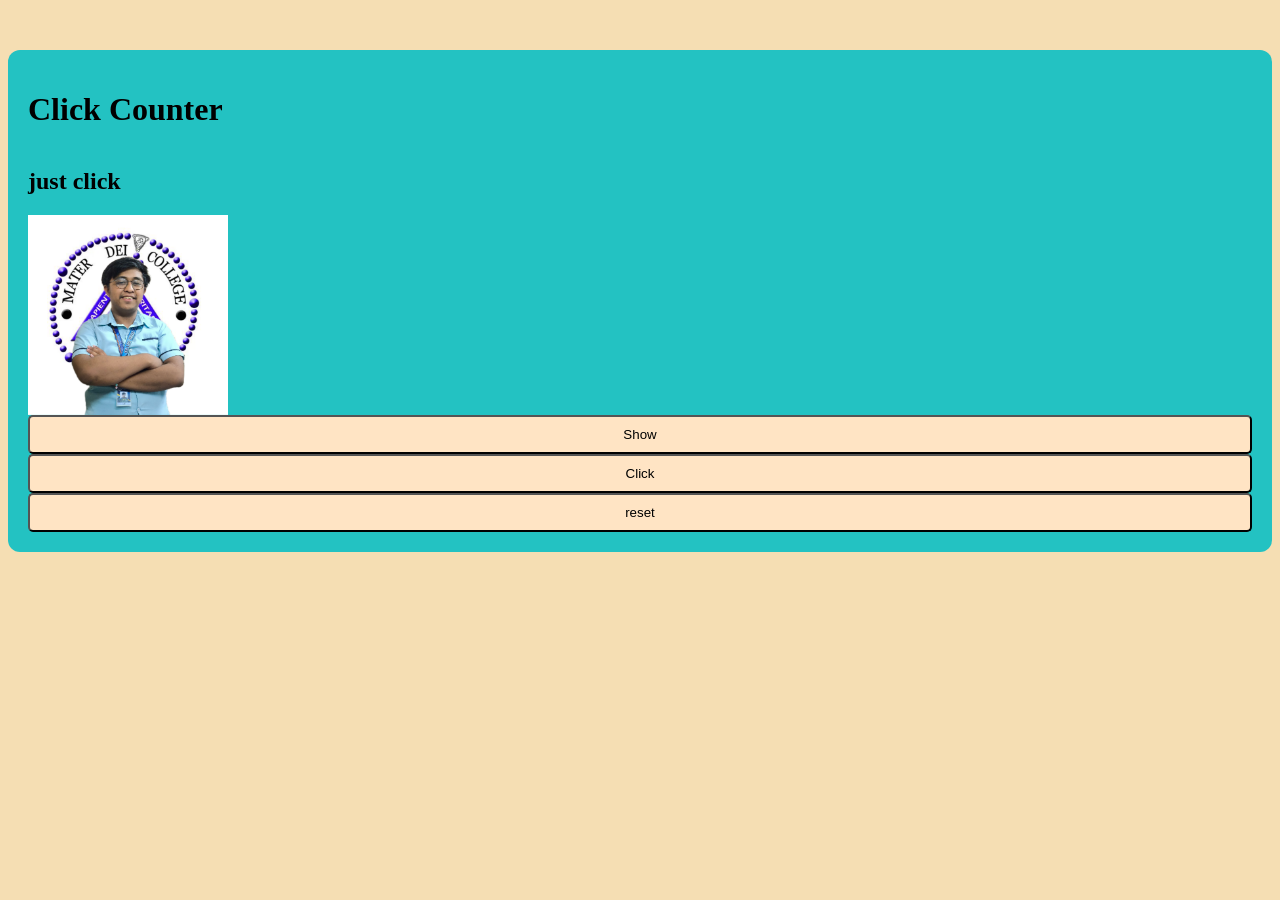
<file: index.html>
<!DOCTYPE html>
<html lang="en">
<head>
    <meta charset="UTF-8">
    <meta name="viewport" content="width=device-width, initial-scale=1.0">
    <title>Click counter</title>
    <link rel="stylesheet" href="click.css" />
    <link rel="icon" href="icon.png">
</head>
<body>
    <div class="box">
    <h1>Click Counter</h1>
    <h2>just click</h2>
     <img src="cj.png" alt="a photo worth comming" class="bitch">
    <button id="show">Show</button>

    <button id="click">Click</button>
    <button id="reset">reset</button>
   
    </div>
    <audio src="cjmp3.mp3" id="mp3"></audio>


</body>
<script src="click.js"></script>
</html>
</file>
<file: click.css>
.box{
    justify-self: center;
    background-color: rgb(35, 194, 194);
    padding: 20px;
    border-radius: 12px;
    margin-top:50px;
    display: flex;
    justify-content: center;
    flex-direction: column;
    
}
body{
    background-color: wheat;
}
button{
    padding: 10px;
    border-radius: 5px;
    background-color:bisque;
}
h1{
    margin-bottom: 20px;
}

.bitch{
    width: 200px;
}
</file>
